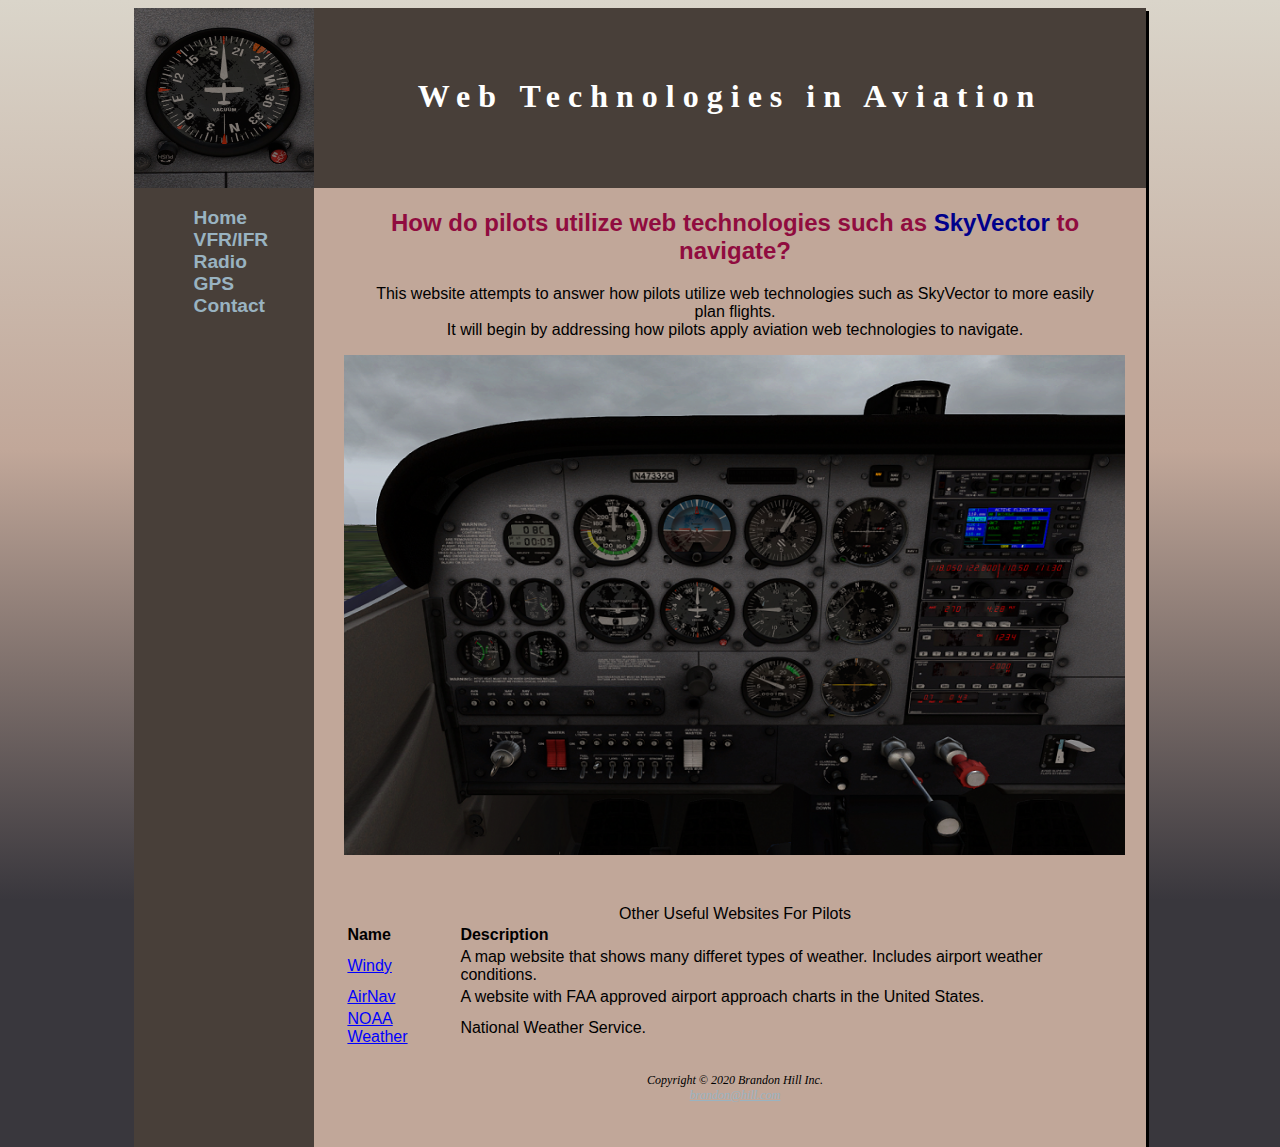
<file: final_project/index.html>
<!DOCTYPE html>
<html lang="en">
	<head>
		<meta charset="utf-8">
		<meta name="viewport" content="width=device-width, initial-scale=1.0">
		<link rel="stylesheet" href="navigation.css">
		<link rel="icon" href="favicon.ico" type="image/x-icon">
		<title>Web Technologies For Aviation</title>
	</head>
	<body>
		<div id="wrapper">

			<div class="compass">
			</div>
			<header>
				<h1>Web Technologies in Aviation</h1>
			</header>
			
			<nav>
			<ul>
				<li><a href="index.html">Home</a></li>
				<li><a href="vfr.html">VFR/IFR</a></li>
				<li><a href="vor.html">Radio</a></li>					
				<li><a href="gps.html">GPS</a></li>
				<li><a href="contact.html">Contact</a>
			</li>
			</ul>
			</nav><!--End of Nav-->
	
			<main>
				<h2>How do pilots utilize web technologies such as <a href="https://skyvector.com/" style="text-decoration: none; color: darkblue;">SkyVector</a> to navigate?</h2>
				
				<p>This website attempts to answer how pilots utilize web technologies such as SkyVector to more 
				easily plan flights. <br> It will begin by addressing how pilots apply aviation web technologies to navigate. </p>
				<div id="cockpit">
				</div>
				<table style="text-align: left; border-style: none"  >
					<caption style="margin-top: 50px;">Other Useful Websites For Pilots</caption>	
					<tr>
						<th>Name</th>
						<th>Description</th>
					</tr>
					<tr>
						<td><a href="https://www.windy.com" style="color: blue;">Windy</a></td>
						<td>A map website that shows many differet types of weather. Includes airport weather conditions.</td>
					</tr>
					<tr>
						<td><a href="https://www.airnav.com" style="color: blue">AirNav</a></td>
						<td>A website with FAA approved airport approach charts in the United States.</td>
					</tr>
					<tr>
						<td><a href="https://www.aviationweather.gov/" style="color:blue">NOAA Weather</a></td>
						<td>National Weather Service.</td>
					</tr>
				</table>	
				
				<footer>Copyright &copy; 2020 Brandon Hill Inc.<br>
					<a href="mailto:brandon@hill.com">brandon@hill.com</a>
				</footer>
			</main>
		</div>
	</body>

</html>
</file>
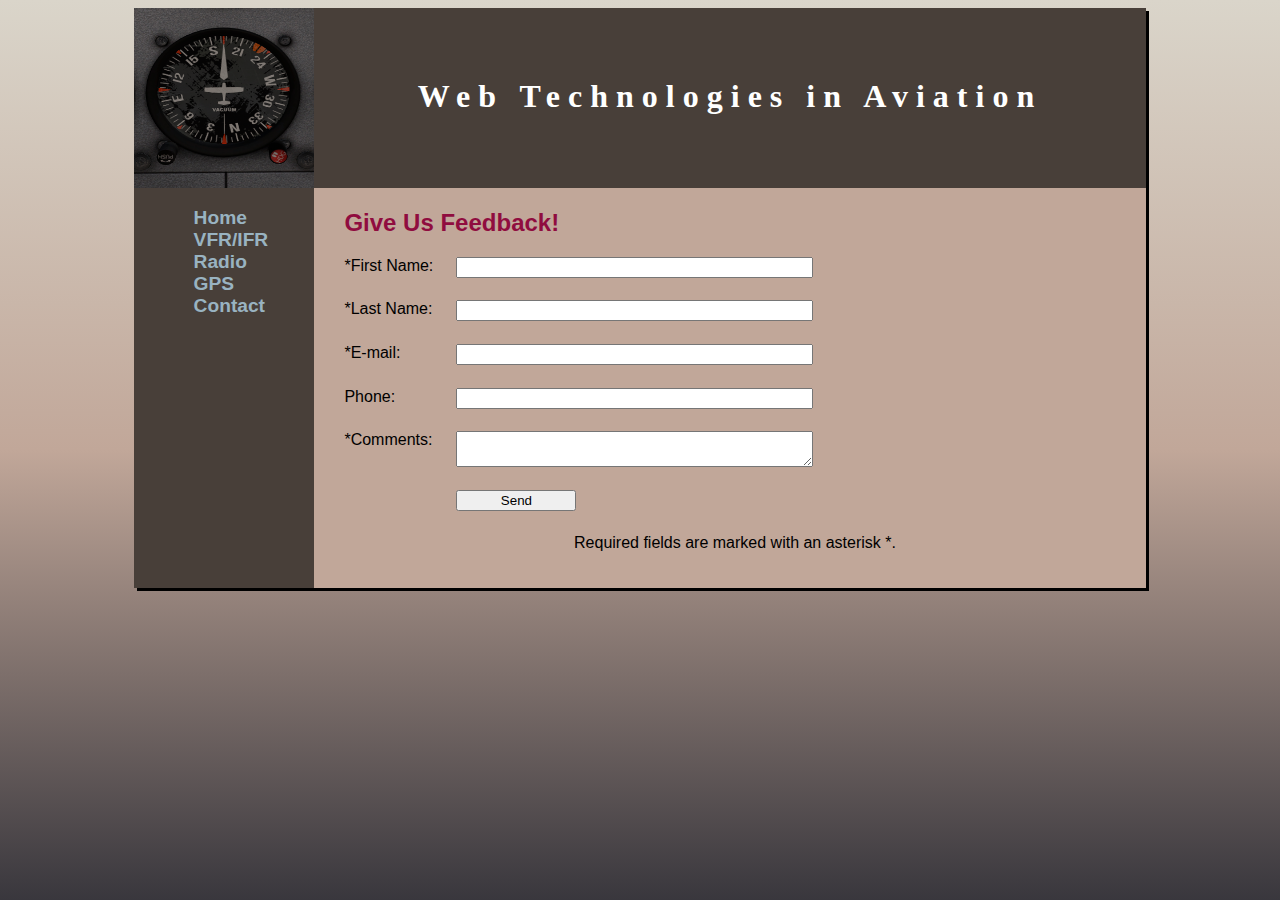
<file: final_project/contact.html>
<!DOCTYPE html>
<html lang="en">
	<head>
		<meta charset="utf-8">
		<meta name="viewport" content="width=device-width, initial-scale=1.0">
		<link rel="icon" href="favicon.ico" type="image/x-icon">
		<link rel="stylesheet" href="navigation.css">
		<title>Web Technologies in Aviation</title>
	</head>
	<body>
		<div id="wrapper">
			<div class="compass">
			</div>
			<header>
				<h1>Web Technologies in Aviation</h1>
			</header>
			<nav>
				<ul>
					<li><a href="index.html">Home</a></li>
					<li><a href="vfr.html">VFR/IFR</a></li>
					<li><a href="vor.html">Radio</a></li>					
					<li><a href="gps.html">GPS</a></li>
					<li><a href="contact.html">Contact</a></li>
				</ul>
			</nav><!--End of Nav-->
			<main>
				<h2 style="text-align: left;">Give Us Feedback!</h2>
	<form action="https://webdevbasics.net/scripts/pacific.php">
		<label for="myFName">*First Name:</label> <input type="text" id="myFName" name="myFName" required="required">
		<label for="myLName">*Last Name:</label> <input type="text" id="myLName" name="myLName" required="required">
		<label for="myEmail">*E-mail: </label><input type="email" id="myEmail" name="myEmail" required="required">
		<label for="myPhone">Phone: </label><input type="tel" id="myPhone" name="myPhone" maxlength="12">
		<label for="myComments">*Comments: </label><textarea name="myComments" id="myComments" rows="2" cols="30" required="required"></textarea>		
		<input type="submit" name="Send" id="Send" value="Send">
	</form>
	<p>Required fields are marked with an asterisk *.</p>


			</main>
		</div>
	</body>
</html>
</file>
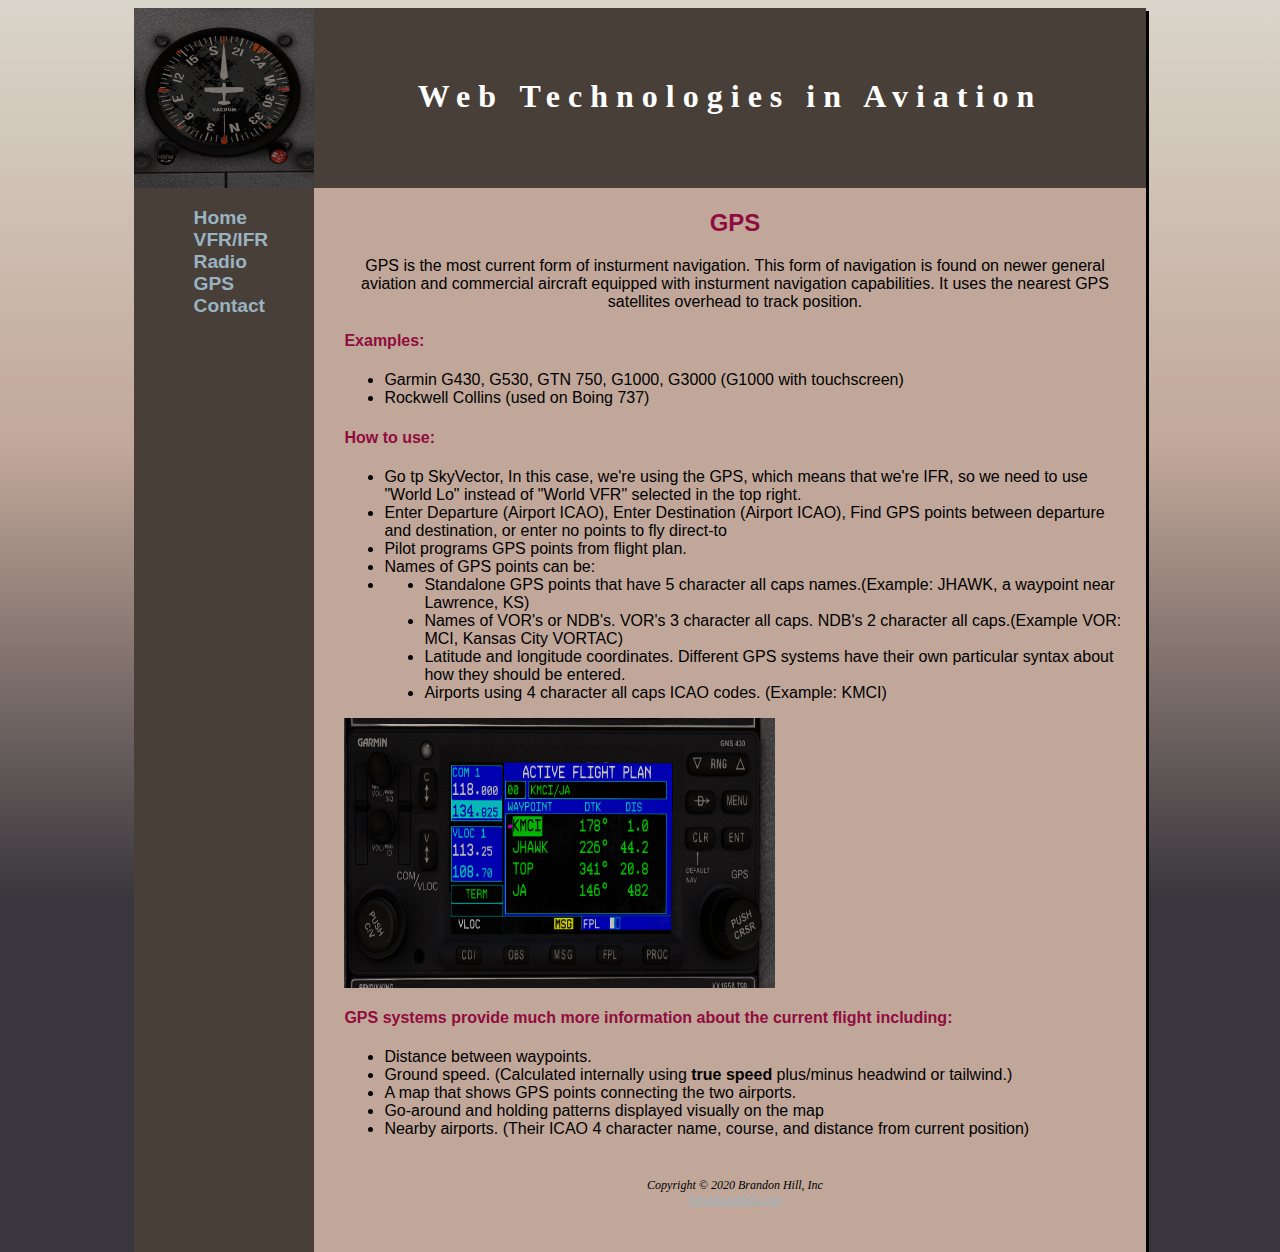
<file: final_project/gps.html>
<!DOCTYPE html>
<html lang="en">
	<head>
		<meta charset="utf-8">
		<meta name="viewport" content="width=device-width, initial-scale=1.0">
		<link rel="icon" href="favicon.ico" type="image/x-icon">
		<link rel="stylesheet" href="navigation.css">
		<title>Web Technologies in Aviation</title>
	</head>
	<body>
		<div id="wrapper">
			<div class="compass">
			</div>
			<header>
				<h1>Web Technologies in Aviation</h1>
			</header>
			<nav>
				<ul>
					<li><a href="index.html">Home</a></li>
					<li><a href="vfr.html">VFR/IFR</a></li>
					<li><a href="vor.html">Radio</a></li>					
					<li><a href="gps.html">GPS</a></li>
					<li><a href="contact.html">Contact</a></li>
				</ul>
			</nav><!--End of Nav-->
			<main>
				<h2>GPS</h2>
				<p>GPS is the most current form of insturment navigation. This form of navigation is found on newer general aviation and commercial aircraft equipped with insturment navigation capabilities. It uses the nearest GPS satellites overhead to track position.</p>
				<h4>Examples:</h4>
				<ul>
					<li>Garmin G430, G530, GTN 750, G1000, G3000 (G1000 with touchscreen)</li>
					<li>Rockwell Collins (used on Boing 737)</li>
				</ul>
				<h4>How to use: </h4>
				<ul>
					<li>Go tp SkyVector, In this case, we're using the GPS, which means that we're IFR, so we need to use "World Lo" instead of "World VFR" selected in the top right.</li>
					<li>Enter Departure (Airport ICAO), Enter Destination (Airport ICAO), Find GPS points between departure and destination, or enter no points to fly direct-to</li>
					<li>Pilot programs GPS points from flight plan.</li>
					<LI>Names of GPS points can be:</LI>
					<li>
						<ul>
							<li>Standalone GPS points that have 5 character all caps names.(Example: JHAWK, a waypoint near Lawrence, KS)</li>
							<li>Names of VOR's or NDB's. VOR's 3 character all caps. NDB's 2 character all caps.(Example VOR: MCI, Kansas City VORTAC)</li>
							<li>Latitude and longitude coordinates. Different GPS systems have their own particular syntax about how they should be entered.</li>
							<li>Airports using 4 character all caps ICAO codes. (Example: KMCI)</li>
						</ul>
					</li>
					</ul>
					<div id="gns430">
					</div>
					<h4>GPS systems provide much more information about the current flight including:</h4>
						<ul>
							<li>Distance between waypoints.</li>
							<li>Ground speed. (Calculated internally using <strong>true speed</strong> plus/minus headwind or tailwind.)</li>
							<li>A map that shows GPS points connecting the two airports.</li>
							<li>Go-around and holding patterns displayed visually on the map</li>
							<li>Nearby airports. (Their ICAO 4 character name, course, and distance from current position)</li> 
						</ul>	
					
				
				<footer>Copyright &copy; 2020 Brandon Hill, Inc<br>
						<a href="mailto:brandon@hill.com">brandon@hill.com</a>
				</footer>
			</main>
		</div>
	</body>
</html>
</file>
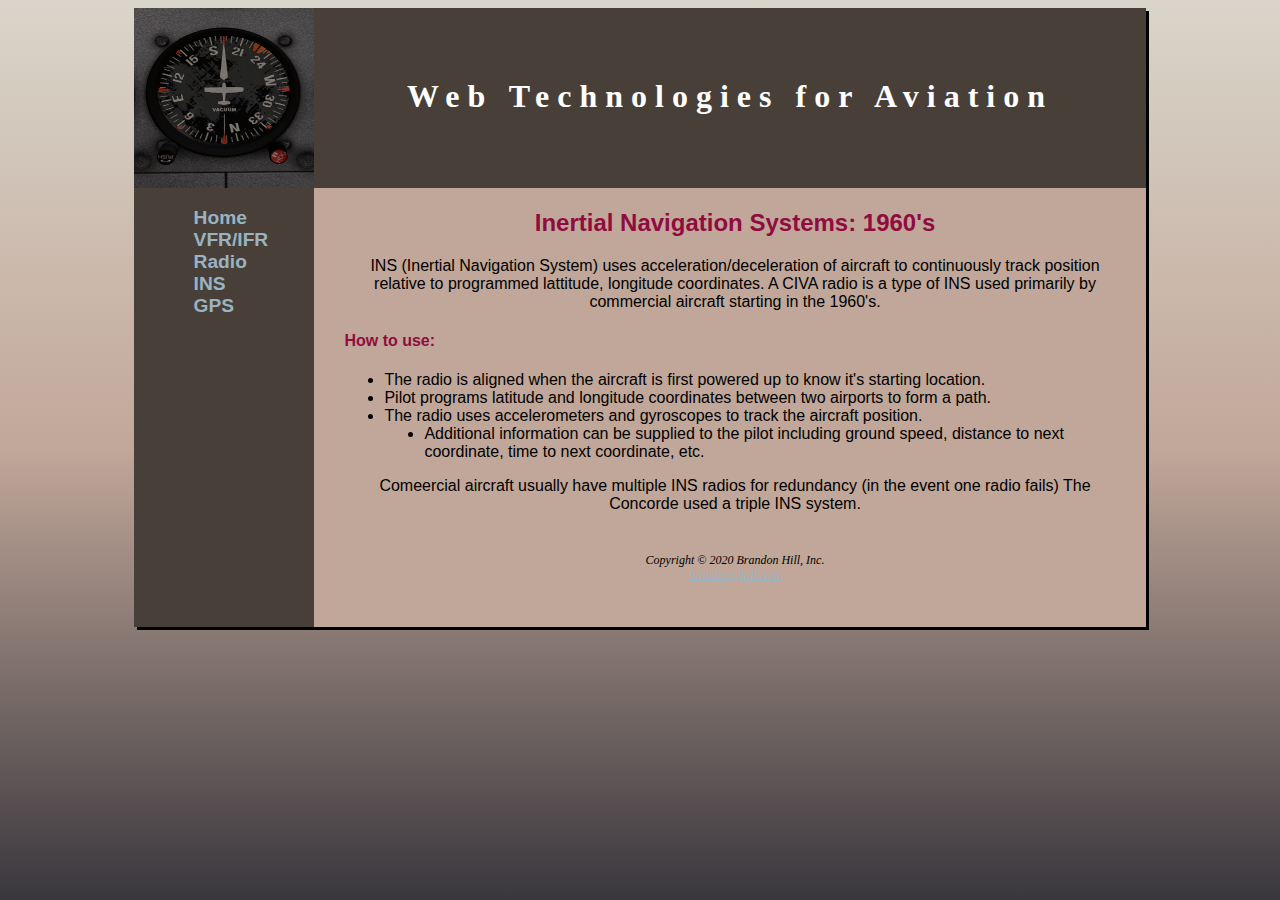
<file: final_project/ins.html>
<!DOCTYPE html>
<html lang="en">
		<head>
		<meta charset="utf-8">
		<meta name="viewport" content="width=device-width, initial-scale=1.0">
		<link rel="icon" href="favicon.ico" type="image/x-icon">
		<link rel="stylesheet" href="navigation.css">
		<title>Web Technologies For Aviation</title>
	</head>
	<body>
		<div id="wrapper">
			<div class="compass">
			</div>
			<header>
				<h1>Web Technologies for Aviation</h1>
			</header><!--End of Header-->
			<nav>
				<ul>
					<li><a href="index.html">Home</a></li>
					<li><a href="vfr.html">VFR/IFR</a></li>
					<li><a href="vor.html">Radio</a></li>
					<li><a href="ins.html">INS</a></li>
					<li><a href="gps.html">GPS</a></li>
				</ul>
			</nav><!--End of Nav-->
			<main>
				<h2>Inertial Navigation Systems: 1960's</h2>
				<p>INS (Inertial Navigation System) uses acceleration/deceleration of aircraft to continuously track position relative to programmed lattitude, longitude coordinates. A CIVA radio is a type of INS used primarily by commercial aircraft starting in the 1960's.</p>
				<h4>How to use:</h4>
				<ul>
					<li>The radio is aligned when the aircraft is first powered up to know it's starting location.</li>
					<li>Pilot programs latitude and longitude coordinates between two airports to form a path.</li>
					<li>The radio uses accelerometers and gyroscopes to track the aircraft position.
						<ul>
							<li>Additional information can be supplied to the pilot including ground speed, distance to next coordinate, time to next coordinate, etc.</li>
						</ul>
					</li>
				</ul>
				<p>Comeercial aircraft usually have multiple INS radios for redundancy (in the event one radio fails) The Concorde used a triple INS system.</p>
				<footer>Copyright &copy; 2020 Brandon Hill, Inc.<br>
					<a href="mailto:brandon@hill.com">brandon@hill.com</a>
				</footer>
			</main>
		</div>
	</body>
</html>
</file>
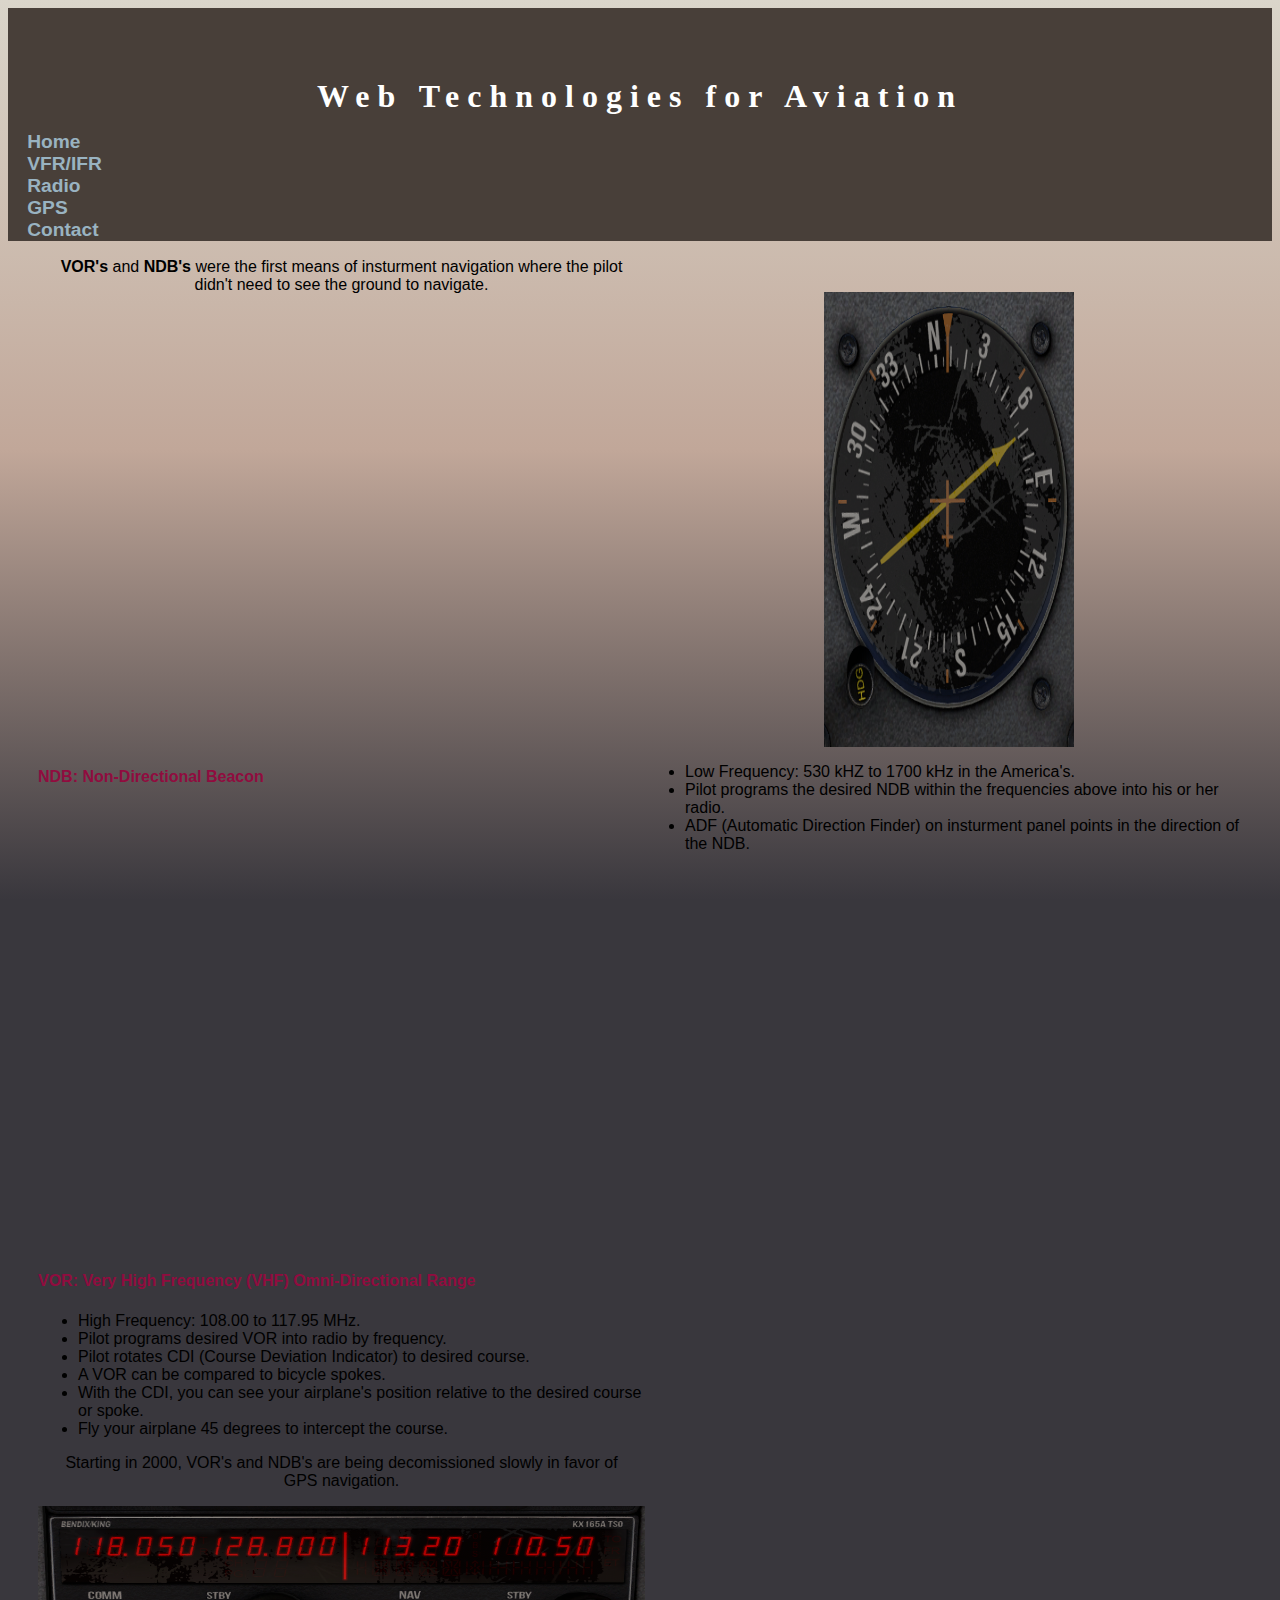
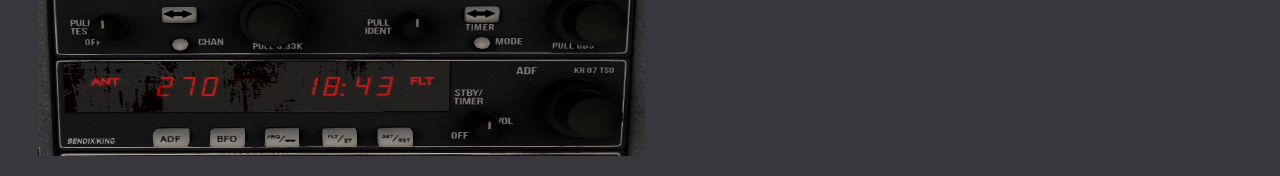
<file: final_project/radio.html>
<!DOCTYPE html>
<html lang="en">
<head>
<meta charset="utf-8">
<link rel="stylesheet" href="navigation.css">
<meta name="viewport" content="width=device-width, initial-scale=1.0">
<title>Web Technologies For Aviation</title>
</head>
	<body>
		<header>
			<h1>Web Technologies for Aviation</h1>
		</header><!--End of Header-->
		<nav>
			<li><a href="index.html">Home</a></li>
				<li><a href="vfr.html">VFR/IFR</a></li>
				<li><a href="vor.html">Radio</a></li>					
				<li><a href="gps.html">GPS</a></li>
				<li><a href="contact.html">Contact</a>
			</li>
		</nav>
		<main class="radio1">
			<p><strong>VOR's </strong> and <strong>NDB's</strong> 
					were the first means of insturment navigation where the pilot didn't need to see the ground to navigate.</p>
			<div id="adf">
			</div>
			<h4>NDB: Non-Directional Beacon</h4>
			<ul>
				<li>Low Frequency: 530 kHZ to 1700 kHz in the America's.</li>
				<li>Pilot programs the desired NDB within the frequencies above into his or her radio.</li>
				<li>ADF (Automatic Direction Finder) on insturment panel points in the direction of the NDB.</li> 
			</ul>
			<div id="radio">
			<div>
			<h4>VOR: Very High Frequency (VHF) Omni-Directional Range</h4>
			<ul>
				<li>High Frequency: 108.00 to 117.95 MHz.</li>
				<li>Pilot programs desired VOR into radio by frequency.</li>
				<li>Pilot rotates CDI (Course Deviation Indicator) to desired course.</li>
				<li>A VOR can be compared to bicycle spokes.</li>
				<li>With the CDI, you can see your airplane's position relative to the desired course or spoke.</li>
				<li>Fly your airplane 45 degrees to intercept the course.</li>
			</ul> 
			<p>Starting in 2000, VOR's and NDB's are being decomissioned slowly in favor of GPS navigation.</p>
			<div id="radio1">
			</div>
			</main>
	</body>
</html>
</file>
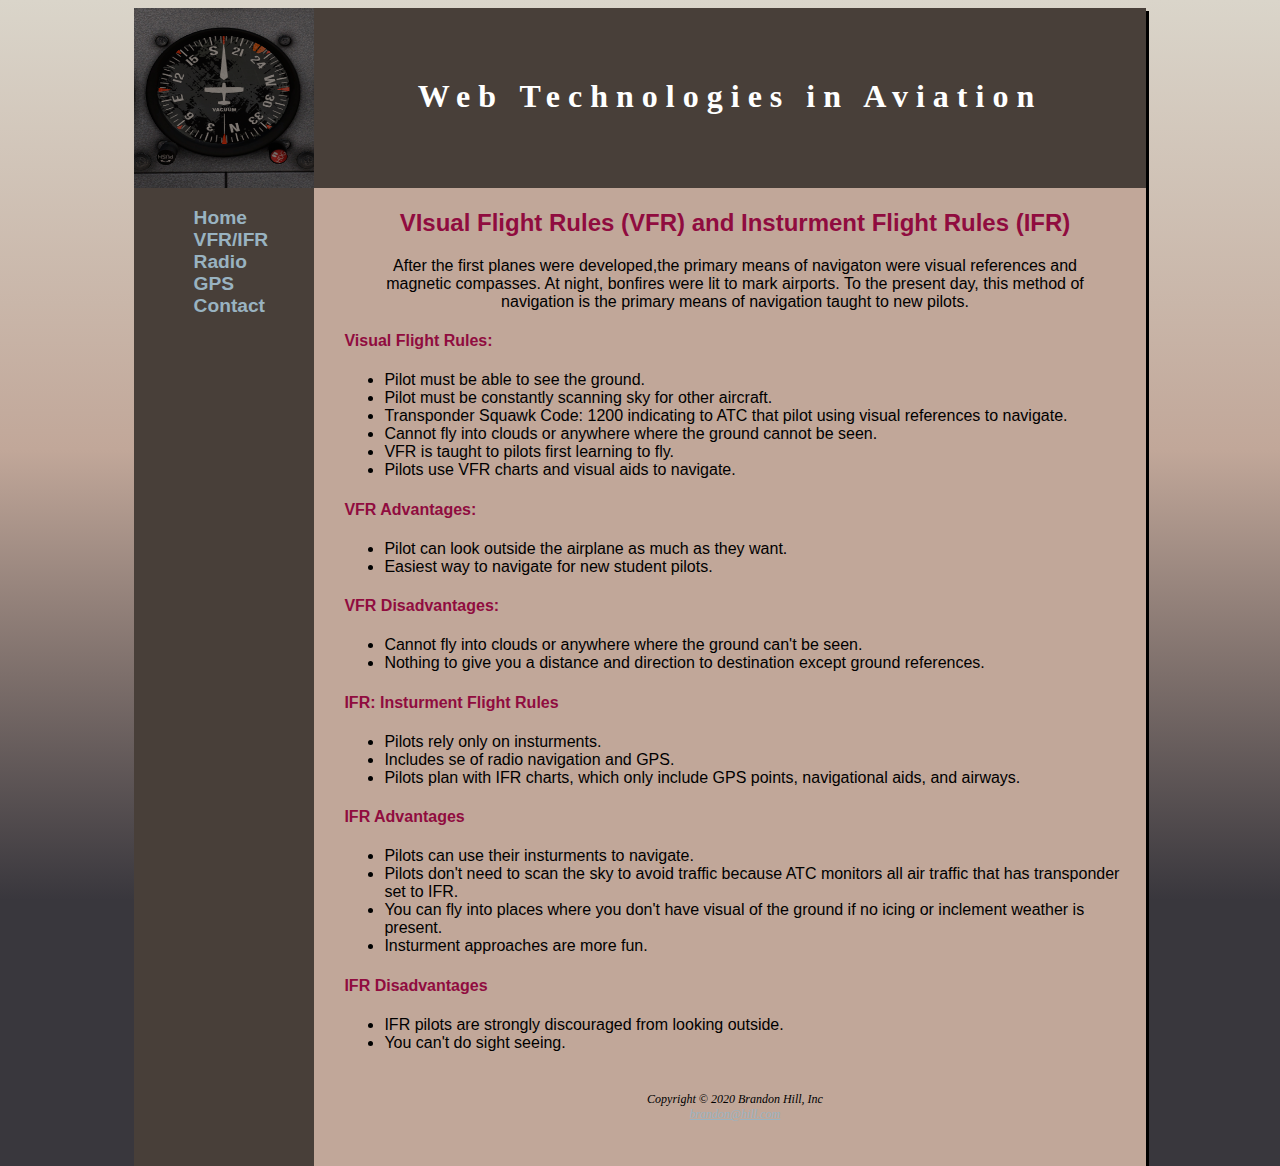
<file: final_project/vfr.html>
<!DOCTYPE html>
<html lang="en">
	<head>
		<meta charset="utf-8">
		<meta name="viewport" content="width=device-width, initial-scale=1.0">
		<link rel="icon" href="favicon.ico" type="image/x-icon">
		<link rel="stylesheet" href="navigation.css">
		<title>Web Technologies in Aviation</title>
	</head>
	<body>
		<div id="wrapper">
			<div class="compass">
			</div>
			<header>
				<h1>Web Technologies in Aviation</h1>
			</header><!--End of Header-->
			<nav>
			<ul>
				<li><a href="index.html">Home</a></li>
				<li><a href="vfr.html">VFR/IFR</a></li>
				<li><a href="vor.html">Radio</a></li>					
				<li><a href="gps.html">GPS</a></li>
				<li><a href="contact.html">Contact</a>
			</li>
			</ul>
			</nav><!--End of Nav-->
			
			<main>
				
				<h2>VIsual Flight Rules (VFR) and Insturment Flight Rules (IFR)</h2>
				<p>After the first planes were developed,the primary means of navigaton were visual references and magnetic compasses. At night, bonfires were lit to mark airports. To the present day, this method of navigation is the primary means of navigation taught to new pilots.</p>

				<h4 >Visual Flight Rules:</h4>
				<ul>
					<li>Pilot must be able to see the ground.</li>
					<li>Pilot must be constantly scanning sky for other aircraft.</li>
					<li>Transponder Squawk Code: 1200 indicating to ATC that pilot using visual references to navigate.</li>
					<li> Cannot fly into clouds or anywhere where the ground cannot be seen.</li>
					<li>VFR is taught to pilots first learning to fly.</li>
					<li>Pilots use VFR charts and visual aids to navigate. </li>
				</ul>
			
			
				<h4>VFR Advantages:</h4>
				<ul>
					<li>Pilot can look outside the airplane as much as they want.</li>
					<li>Easiest way to navigate for new student pilots.</li>
				</ul>
				<h4>VFR Disadvantages:</h4>
				<ul>
					<li>Cannot fly into clouds or anywhere where the ground can't be seen.</li>
					<li>Nothing to give you a distance and direction to destination except ground references.</li>
				</ul>
				<h4>IFR: Insturment Flight Rules</h4>
				<ul>
					<li>Pilots rely only on insturments.</li>
					<li>Includes se of radio navigation and GPS.</li>
					<li>Pilots plan with IFR charts, which only include GPS points, navigational aids, and airways.</li>					
				</ul>
				<h4>IFR Advantages</h4>
				<ul>
					<li>Pilots can use their insturments to navigate.</li>
					<li>Pilots don't need to scan the sky to avoid traffic because ATC monitors all air traffic that has transponder set to IFR. </li>
					<li>You can fly into places where you don't have visual of the ground if no icing or inclement weather is present.</li>
					<li>Insturment approaches are more fun.</li>
				</ul>
				<h4>IFR Disadvantages</h4>
				<ul>
					<li>IFR pilots are strongly discouraged from looking outside.</li>
					<li>You can't do sight seeing.</li>
				</ul>

			
				<footer>Copyright &copy; 2020 Brandon Hill, Inc<br>
						<a href="mailto:brandon@hill.com">brandon@hill.com</a>
				</footer>
				
			</main>
		</div>
	</body>
</html>
</file>
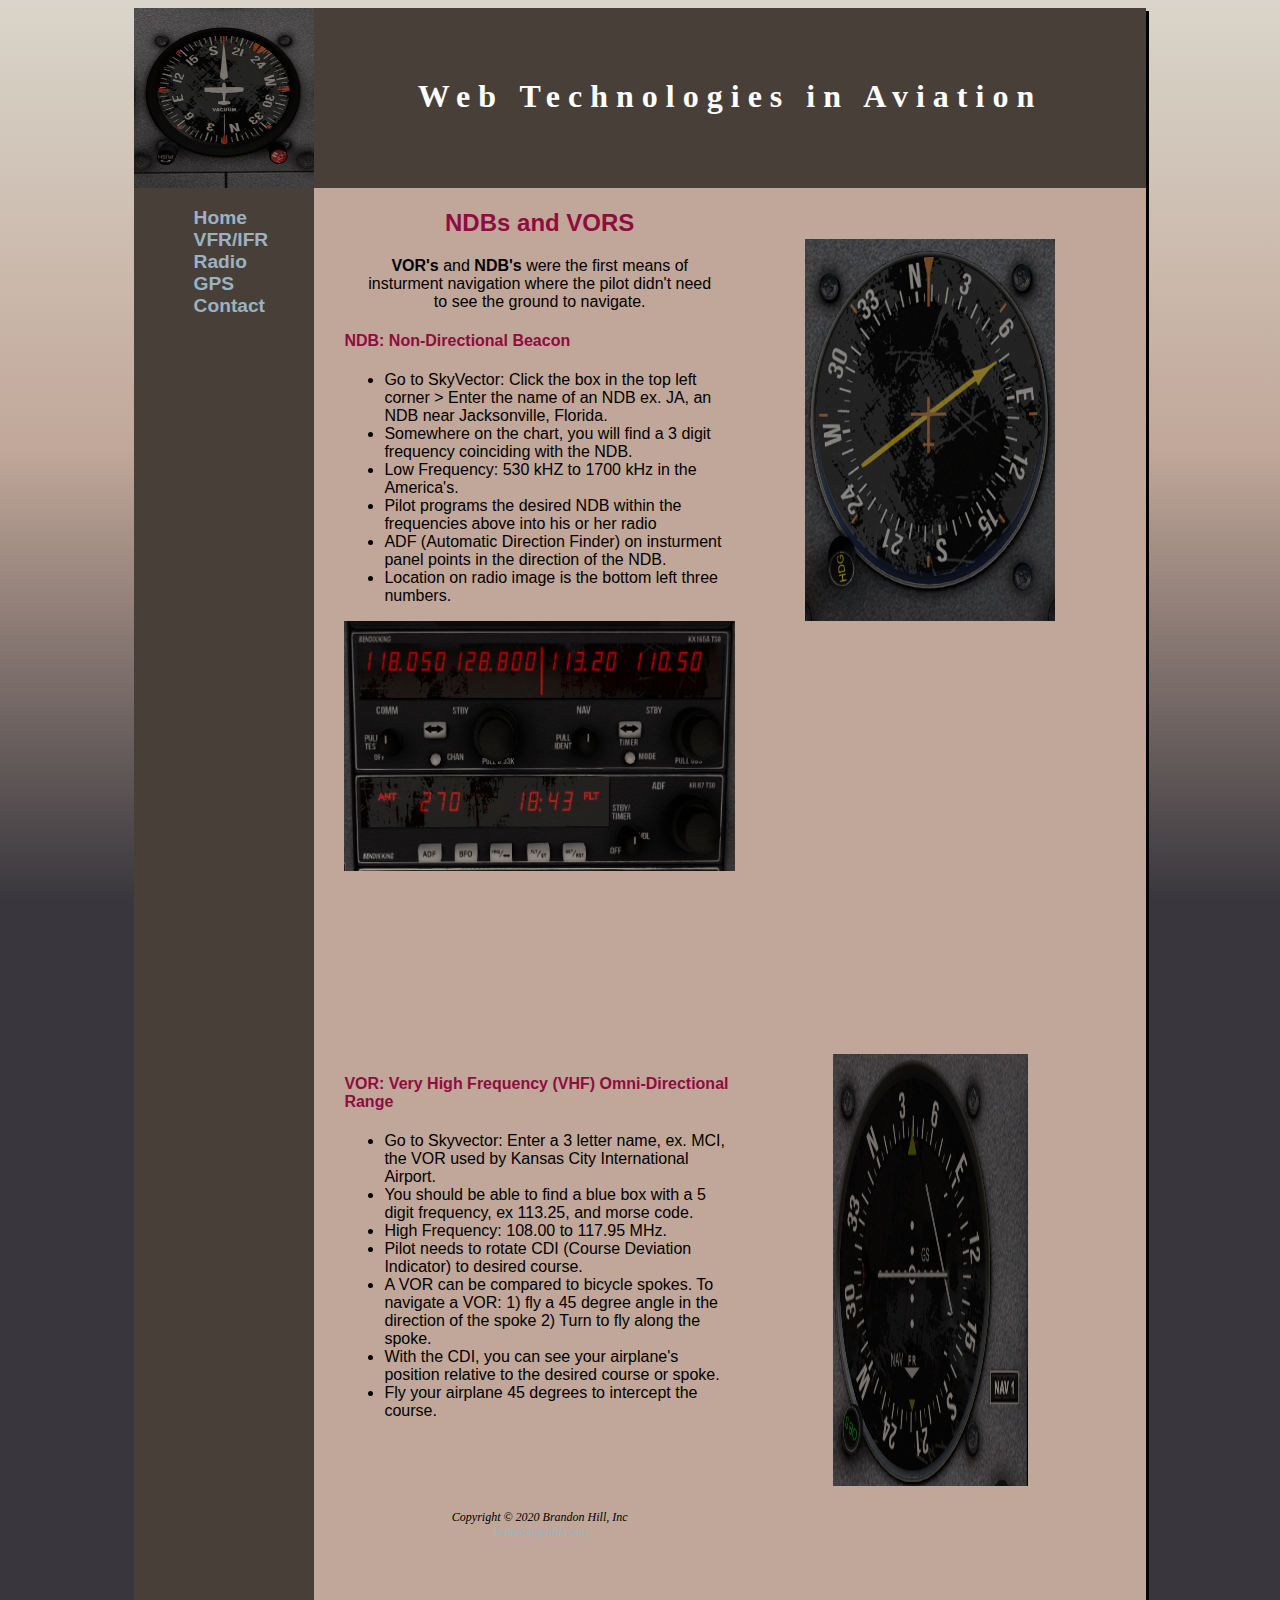
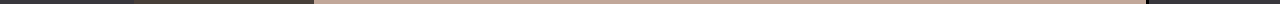
<file: final_project/vor.html>
<!DOCTYPE html>
<html lang="en">
	<head>
		<meta charset="utf-8">
		<meta name="viewport" content="width=device-width, initial-scale=1.0">
		<link rel="icon" href="favicon.ico" type="image/x-icon">
		<link rel="stylesheet" href="navigation.css">
		<title>Web Technologies in Aviation</title>
	</head>
	<body>
		<div id="wrapper">
			<div class="compass">
			</div>
			<header>
				<h1>Web Technologies in Aviation</h1>
			</header><!--End of Header-->
			<nav>
				<ul>
				<li><a href="index.html">Home</a></li>
				<li><a href="vfr.html">VFR/IFR</a></li>
				<li><a href="vor.html">Radio</a></li>					
				<li><a href="gps.html">GPS</a></li>
				<li><a href="contact.html">Contact</a>
			</li>
				</ul>
			</nav><!--End of Nav-->

			<main class="radio1">
				<div id="adf">
				</div>	
			<div class="list1">	
							
				<h2>NDBs and VORS</h2>					
				
				<p><strong>VOR's </strong> and <strong>NDB's</strong> 
					were the first means of insturment navigation where the pilot didn't need to see the ground to navigate.</p>
					
				<h4>NDB: Non-Directional Beacon</h4>
				<ul>
					<li>Go to SkyVector: Click the box in the top left corner > Enter the name of an NDB ex. JA, an NDB near Jacksonville, Florida.</li>
					<li>Somewhere on the chart, you will find a 3 digit frequency coinciding with the NDB.</li>	
					<li>Low Frequency: 530 kHZ to 1700 kHz in the America's.</li>
					<li>Pilot programs the desired NDB within the frequencies above into his or her radio</li>
					<li>ADF (Automatic Direction Finder) on insturment panel points in the direction of the NDB.</li>
					<li>Location on radio image is the bottom left three numbers.</li> 
				</ul>
			</div>				
			<div id="radio1">
			</div>
				<div class="list2">					
					<h4>VOR: Very High Frequency (VHF) Omni-Directional Range</h4>

					
					<ul>
						<li>Go to Skyvector: Enter a 3 letter name, ex. MCI, the VOR used by Kansas City International Airport.</li>
						<li>You should be able to find a blue box with a 5 digit frequency, ex 113.25, and morse code.</li>
						<li>High Frequency: 108.00 to 117.95 MHz.</li>
						<li>Pilot needs to rotate CDI (Course Deviation Indicator) to desired course.</li>
						<li>A VOR can be compared to bicycle spokes. To navigate a VOR: 1) fly a 45 degree angle in the direction of the spoke 2) Turn to fly along the spoke.</li>
						<li>With the CDI, you can see your airplane's position relative to the desired course or spoke.</li>
						<li>Fly your airplane 45 degrees to intercept the course.</li>
					</ul>
							
				</div>
					
				<footer id="foot">Copyright &copy; 2020 Brandon Hill, Inc<br>
					<a href="mailto:brandon@hill.com">brandon@hill.com</a>
				</footer>
				<div id="nav1">
				</div>
			</main>
			
		</div>
	</body>
</html>
</file>
<file: final_project/navigation.css>
* {
	box-sizing: border-box;

}
html {
	height: 100%;
	background-color: #39373d;
	background-image: linear-gradient(to top,#39373d,#c1a799, #dad5ca);
	background-repeat: no-repeat;	


}
body {
	font-family: "Helvetica", Times, serif;

	
}	
	

#wrapper {
	background-color: #c1a799;
	width:  100%; /*841px*/
	box-shadow: 5px 5px #000000;
	padding: 0;
	overflow: auto;
	margin-top: 10px;

}

main {
	padding-top: 1px;
	padding-right: 20px;
	padding-bottom: 20px;
	padding-left: 30px;
	display: block;
	overflow: auto;
}

nav {
	padding: 0;
	font-weight: bold;
	font-size: 120%;
	text-align: center;
	background-color: #483F39;
	margin: 0;
}

nav a {	
	text-decoration: none;	
}
nav li {
	border-bottom: 1px solid darkblue;
	list-style-type: none;
}


main ul {
	display: block;
	list-style-type: disc;

}
header {
	text-align: center;
	background-color: #483F39;
}

h1 {
	color: #FFFFFF;
	letter-spacing: 0.25em;	
	margin-top: 0;
	font-family: Georgia, "Times New Roman", serif;
	margin-bottom: 0;
	padding-top: 0.5em;
	padding-bottom: 0.5em;

}
h2, h3 {
	text-align: center;
	color: #900c3f;

}
h4 {
color: #900c3f;
}

p {
	text-align: center;
	padding-left: 15px;
	padding-right: 15px;
}
form {
	display: flex;
	flex-flow: column nowrap;

}
input, textarea {
	margin-bottom: .5em;
}

 /* unvisited link */
a:link {
  color: #99b3c1;
}

/* visited link */


a:visited {
  color: #99b3c1;
}

/* mouse over link */
a:hover {
  color: #99b3c1;
}

/* selected link */
a:active {
  color: #99b3c1;
} 
#cockpit {

	background-image: url(cockpit.PNG);
	background-size: 100% 100%;
	
	background-repeat: no-repeat;

}
#adf{
	background-image: url(adf.PNG);
	background-size: 100% 100%;
	background-repeat: no-repeat;
}
#gns430 {
	background-image: url(gns430.PNG);
	background-size: 100% 100%;
	background-repeat: no-repeat;
	height: 250px;
}
#radio1 {
	background-image: url(radio1.PNG);
	background-size: 100% 100%;
	background-repeat: no-repeat;
	height: 250px;
	
}	



#nav1 {
	background-image: url(nav1.PNG);
	background-size: 100% 100%;
	background-repeat: no-repeat;
}
footer {

	font-size: 75%;
	font-family: Georgia, "Times New Roman", serif;
	font-style: italic;
	text-align: center;
	padding: 2em;
}
@media (min-width: 1024px){
	nav ul {
		display: flex;
		flex-direction: column;
		padding-top: 1em;
		list-style-type: none;
		text-decoration: none;	
	}
	nav {
		text-align: left;
		padding-left: 1em;

	}
	
	nav li {
		
		border-bottom: none;
	}
	
	form {
		display: grid;	
		grid-template-rows: auto;
		grid-template-columns: 6em 1fr;
		width: 60%;
		grid-gap: 1em;

	}
	h1 {
		padding-top: 70px;

	}

	form label {
		grid-column: 1 / 2;
	}
	form input {
		grid-column: 2 / 3;
	}
	input[type="submit"]{

		grid-column: 2/3;
		width: 9em;
	}

	#wrapper .compass {
		background-image: url(compass.PNG);
		background-size: 100% 100%;
	}
	#cockpit {
		height: 500px;
		background-image: url(cockpit.PNG);
		background-size: 100% 100%;
		background-repeat: no-repeat;
	}

	#wrapper {
		display: grid;
		margin: auto;
		width: 80%;
		border: darkblue;
		box-shadow: 3px 3px;
		grid-template-rows: 180px auto;
		grid-template-columns: 180px auto;
		
	}
	
	#wrapper header {
		grid-row: 1 / 2; 
		grid-column: 2 / 3;
		
	 }
	 #wrapper nav {
	 	grid-row: 2 / 4; 
	 	grid-column: 1 / 2;
	 }
	 #wrapper h3 {
	 	grid-row: 2 / 3;
	 	grid-column: 2 / 3;
	 }
	
	 #wrapper main {
	  	grid-row: 2 / 4; 
	 	grid-column: 2 / 3;
	 }
	 #wrapper footer {
	 	grid-row: 4 / 5; 
	 	grid-column: 2 / 3;
	 }
	 form label {
		grid-column: 1 / 2;
	}
	form input {
		grid-column: 2 / 3;
	}
	input[type="submit"]{

		grid-column: 2/3;
		width: 9em;
	}
	 main.radio1 {
	 	display: grid;
	 	grid-template-rows: 1fr 1fr 1fr auto;
	 	grid-template-columns: 50% 50%;
	 }
	main.radio1 .list1 {
	 	grid-row: 1 / 2;
	 	grid-column: 1 / 2;
	 }
	main.radio1 #adf {
	 	background-image: url(adf.PNG);	 	
	 	background-size: 100% 100%;	
	 	grid-row: 1 / 2;
	 	grid-column: 2 / 3;
	 	
	 	margin-left: auto;
	 	margin-right: auto;
	 	width: 50%;	
	 	margin-top: 50px;

	 }

	 main.radio1 #radio1 {
	 	background-image: url(radio1.PNG);
	 	background-size: 100% 100%;
	 	grid-row: 2 / 3;
	 	grid-column: 1 / 2;
	 }

	main.radio1 .list2 {
	 	grid-row: 3 / 4;
	 	grid-column: 1 / 2;

	 }
	
	 main.radio1 #nav1 {
	 	background-image: url(nav1.PNG);
	 	background-size: 100% 100%;
	 	grid-row: 3 / 4;
	 	grid-column: 2 / 3;
	 	margin-left: auto;
	 	margin-right: auto;
	 	width: 50%;	
	 }
	 main.radio1 #foot{
	 	grid-row: 4 / 5;
	 	grid-column: 1 / 2;
	 	margin-bottom: 20px;
	 }
	#gns430 {
		background-image: url(gns430.PNG);
		background-size: 100% 100%;
		background-repeat: no-repeat;
		height: 270px;
		margin-right: 350px;


	}
}
@media (min-width: 600px){
	nav ul{
		display: flex;
		flex-wrap: nowrap;
		justify-content: space-around;
		margin: 0;
		flex-direction: row;
	}

	nav li {
		border-bottom: none;
	}
	#cockpit {
		height: 500px;
	}

}

@media (min-width: 1024px){
	nav ul {
		display: flex;
		flex-direction: column;
		padding-top: 1em;
		list-style-type: none;
		text-decoration: none;	
	}
	nav {
		text-align: left;
		padding-left: 1em;

	}
	
	nav li {
		
		border-bottom: none;
	}
	
	form {
		display: grid;	
		grid-template-rows: auto;
		grid-template-columns: 6em 1fr;
		width: 60%;
		grid-gap: 1em;

	}
	h1 {
		padding-top: 70px;

	}

	form label {
		grid-column: 1 / 2;
	}
	form input {
		grid-column: 2 / 3;
	}
	input[type="submit"]{

		grid-column: 2/3;
		width: 9em;
	}

	#wrapper .compass {
		background-image: url(compass.PNG);
		background-size: 100% 100%;
	}
	#cockpit {
		height: 500px;
		background-image: url(cockpit.PNG);
		background-size: 100% 100%;
		background-repeat: no-repeat;
	}

	#wrapper {
		display: grid;
		margin: auto;
		width: 80%;
		border: darkblue;
		box-shadow: 3px 3px;
		grid-template-rows: 180px auto;
		grid-template-columns: 180px auto;
		
	}
	
	#wrapper header {
		grid-row: 1 / 2; 
		grid-column: 2 / 3;
		
	 }
	 #wrapper nav {
	 	grid-row: 2 / 4; 
	 	grid-column: 1 / 2;
	 }
	 #wrapper h3 {
	 	grid-row: 2 / 3;
	 	grid-column: 2 / 3;
	 }
	
	 #wrapper main {
	  	grid-row: 2 / 4; 
	 	grid-column: 2 / 3;
	 }
	 #wrapper footer {
	 	grid-row: 4 / 5; 
	 	grid-column: 2 / 3;
	 }
	 form label {
		grid-column: 1 / 2;
	}
	form input {
		grid-column: 2 / 3;
	}
	input[type="submit"]{

		grid-column: 2/3;
		width: 9em;
	}
	 main.radio1 {
	 	display: grid;
	 	grid-template-rows: 1fr 1fr 1fr ;
	 	grid-template-columns: 50% auto;
	 }
	main.radio1 .list1 {
	 	grid-row: 1 / 2;
	 	grid-column: 1 / 2;
	 }
	main.radio1 #adf {
	 	background-image: url(adf.PNG);	 	
	 	background-size: 100% 100%;	
	 	grid-row: 1 / 2;
	 	grid-column: 2 / 3;	 	
	 	margin-left: auto;
	 	margin-right: auto;	 	
	 	margin-top: 50px;
	 	width: 250px;

	 }

	 main.radio1 #radio1 {
	 	background-image: url(radio1.PNG);
	 	background-size: 100% 100%;
	 	grid-row: 2 / 3;
	 	grid-column: 1 / 2;
	 }

	main.radio1 .list2 {
	 	grid-row: 3 / 4;
	 	grid-column: 1 / 2;

	 }
	
	 main.radio1 #nav1 {
	 	background-image: url(nav1.PNG);
	 	background-size: 100% 100%;
	 	grid-row: 3 / 4;
	 	grid-column: 2 / 3;
	 	margin-left: auto;
	 	margin-right: auto;
	 	width: 50%;	
	 }
	 main.radio1 #foot{
	 	grid-row: 4 / 5;
	 	grid-column: 1 / 2;
	 	margin-bottom: 20px;
	 }
	#gns430 {
		background-image: url(gns430.PNG);
		background-size: 100% 100%;
		background-repeat: no-repeat;
		height: 270px;
		margin-right: 350px;


	}
}
</file>
